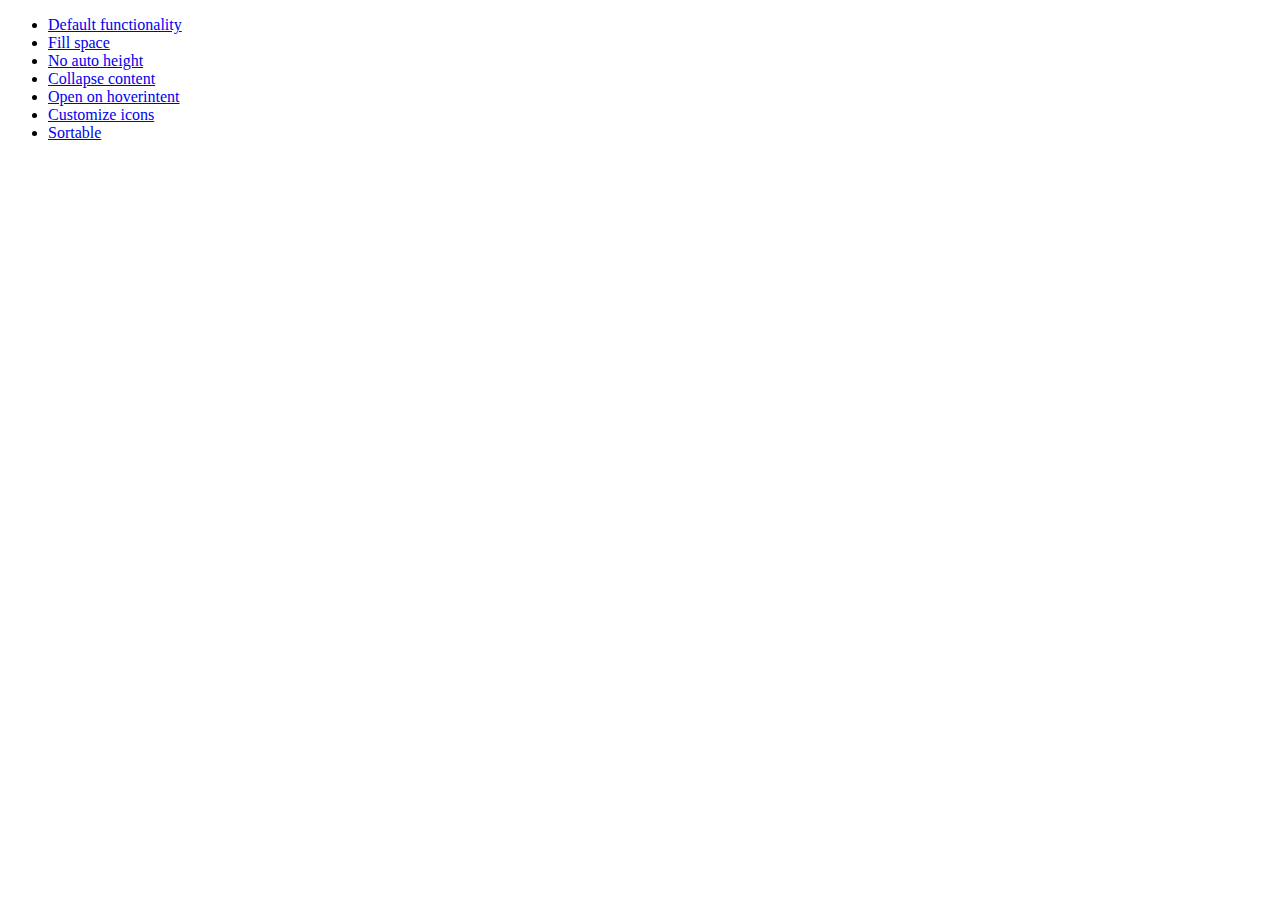
<file: jquery-ui/development-bundle/demos/accordion/index.html>
<!doctype html>
<html lang="en">
<head>
	<meta charset="utf-8">
	<title>jQuery UI Accordion Demos</title>
</head>
<body>

<ul>
	<li><a href="default.html">Default functionality</a></li>
	<li><a href="fillspace.html">Fill space</a></li>
	<li><a href="no-auto-height.html">No auto height</a></li>
	<li><a href="collapsible.html">Collapse content</a></li>
	<li><a href="hoverintent.html">Open on hoverintent</a></li>
	<li><a href="custom-icons.html">Customize icons</a></li>
	<li><a href="sortable.html">Sortable</a></li>
</ul>

</body>
</html>
</file>
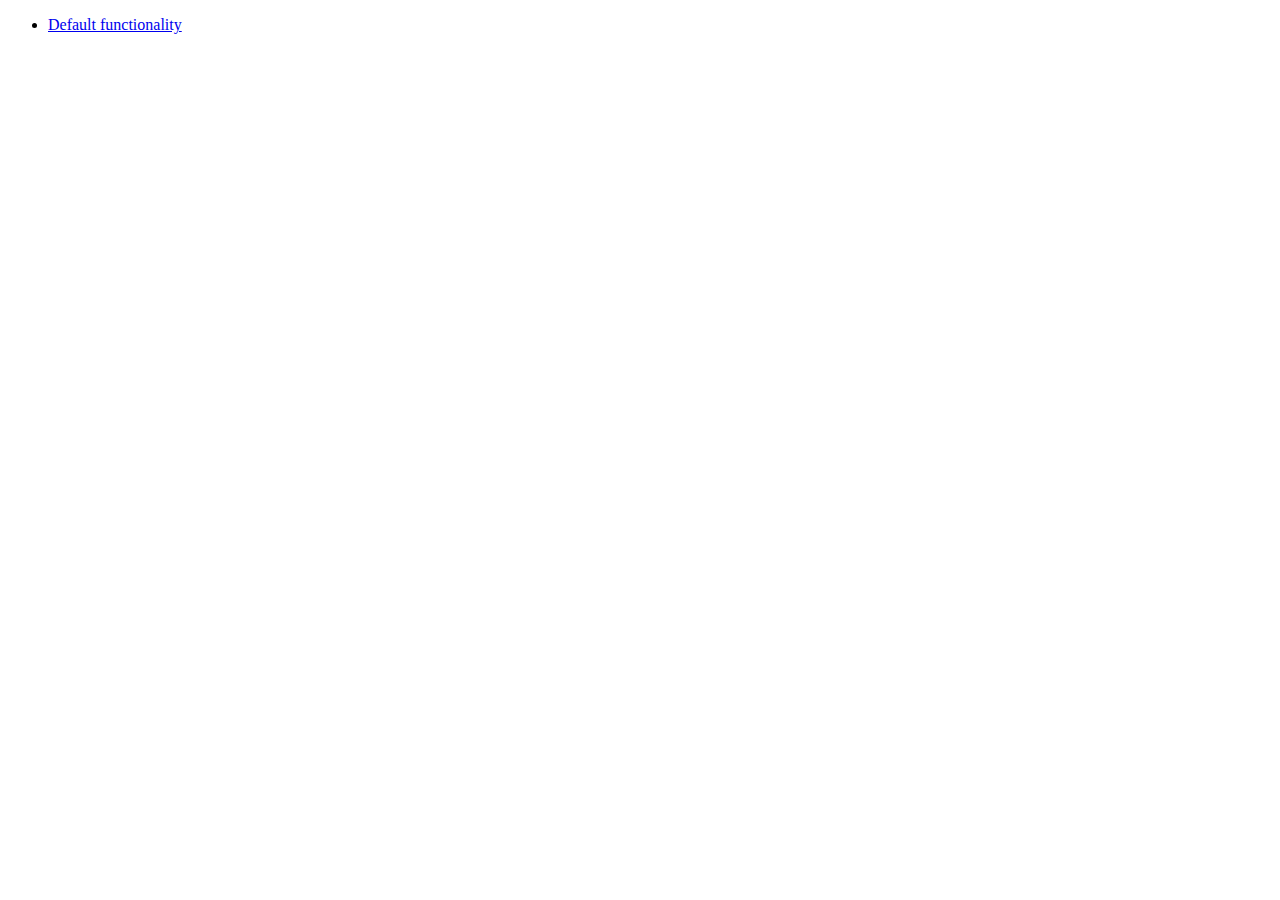
<file: jquery-ui/development-bundle/demos/addClass/index.html>
<!doctype html>
<html lang="en">
<head>
	<meta charset="utf-8">
	<title>jQuery UI Effects Demos</title>
</head>
<body>

<ul>
	<li><a href="default.html">Default functionality</a></li>
</ul>

</body>
</html>
</file>
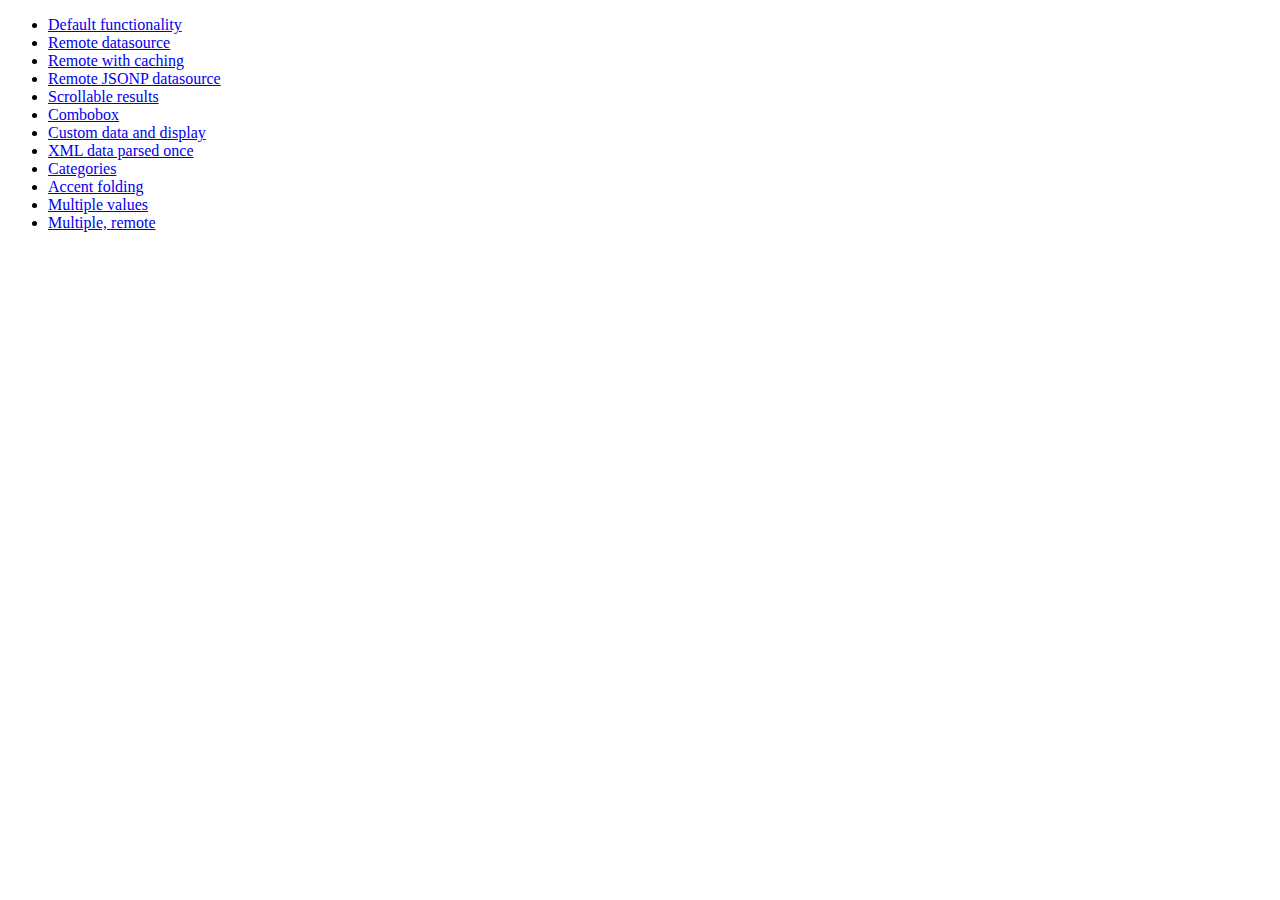
<file: jquery-ui/development-bundle/demos/autocomplete/index.html>
<!doctype html>
<html lang="en">
<head>
	<meta charset="utf-8">
	<title>jQuery UI Autocomplete Demos</title>
</head>
<body>

<ul>
	<li><a href="default.html">Default functionality</a></li>
	<li><a href="remote.html">Remote datasource</a></li>
	<li><a href="remote-with-cache.html">Remote with caching</a></li>
	<li><a href="remote-jsonp.html">Remote JSONP datasource</a></li>
	<li><a href="maxheight.html">Scrollable results</a></li>
	<li><a href="combobox.html">Combobox</a></li>
	<li><a href="custom-data.html">Custom data and display</a></li>
	<li><a href="xml.html">XML data parsed once</a></li>
	<li><a href="categories.html">Categories</a></li>
	<li><a href="folding.html">Accent folding</a></li>
	<li><a href="multiple.html">Multiple values</a></li>
	<li><a href="multiple-remote.html">Multiple, remote</a></li>
</ul>

</body>
</html>
</file>
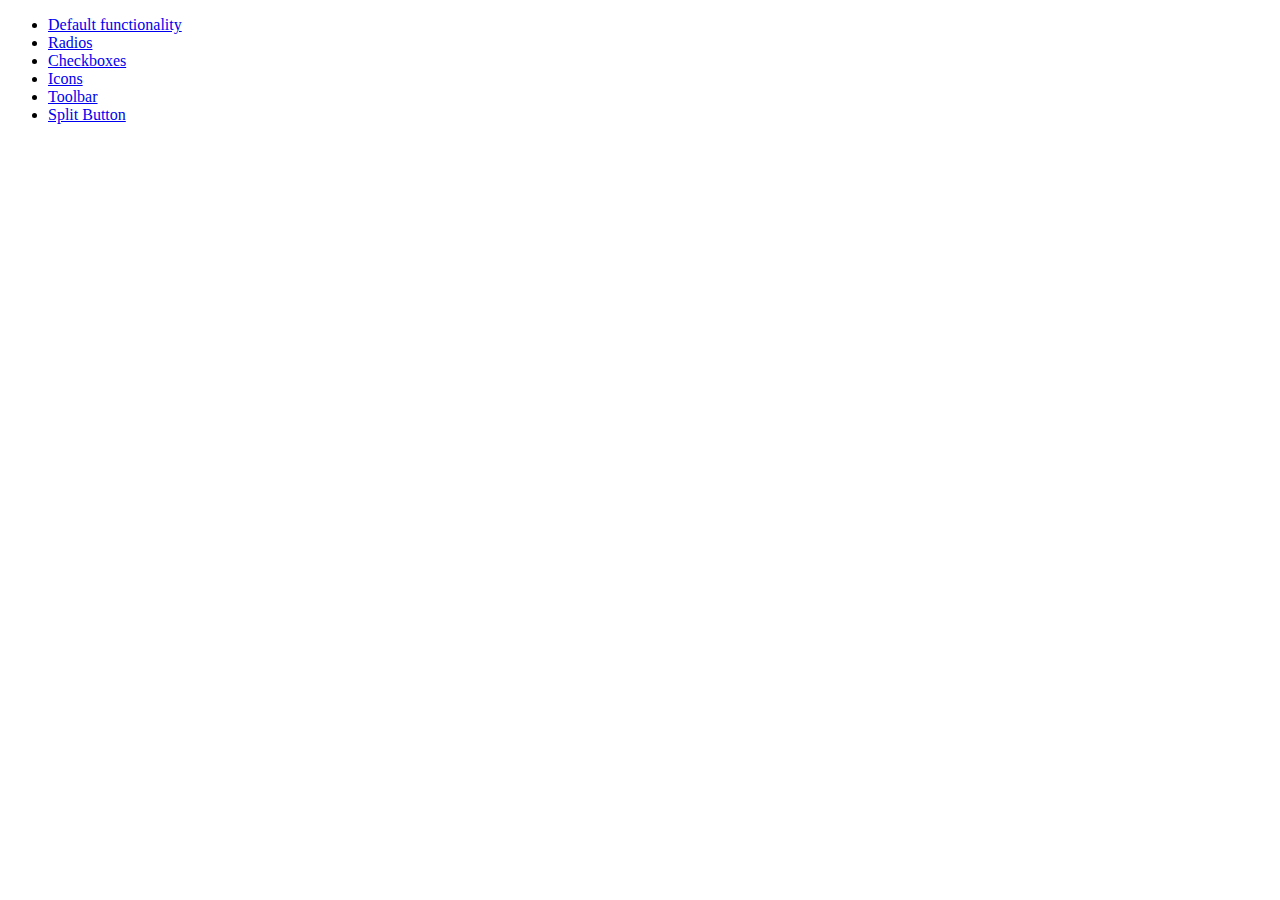
<file: jquery-ui/development-bundle/demos/button/index.html>
<!doctype html>
<html lang="en">
<head>
	<meta charset="utf-8">
	<title>jQuery UI Button Demos</title>
</head>
<body>

<ul>
	<li><a href="default.html">Default functionality</a></li>
	<li><a href="radio.html">Radios</a></li>
	<li><a href="checkbox.html">Checkboxes</a></li>
	<li><a href="icons.html">Icons</a></li>
	<li><a href="toolbar.html">Toolbar</a></li>
	<li><a href="splitbutton.html">Split Button</a></li>
</ul>

</body>
</html>
</file>
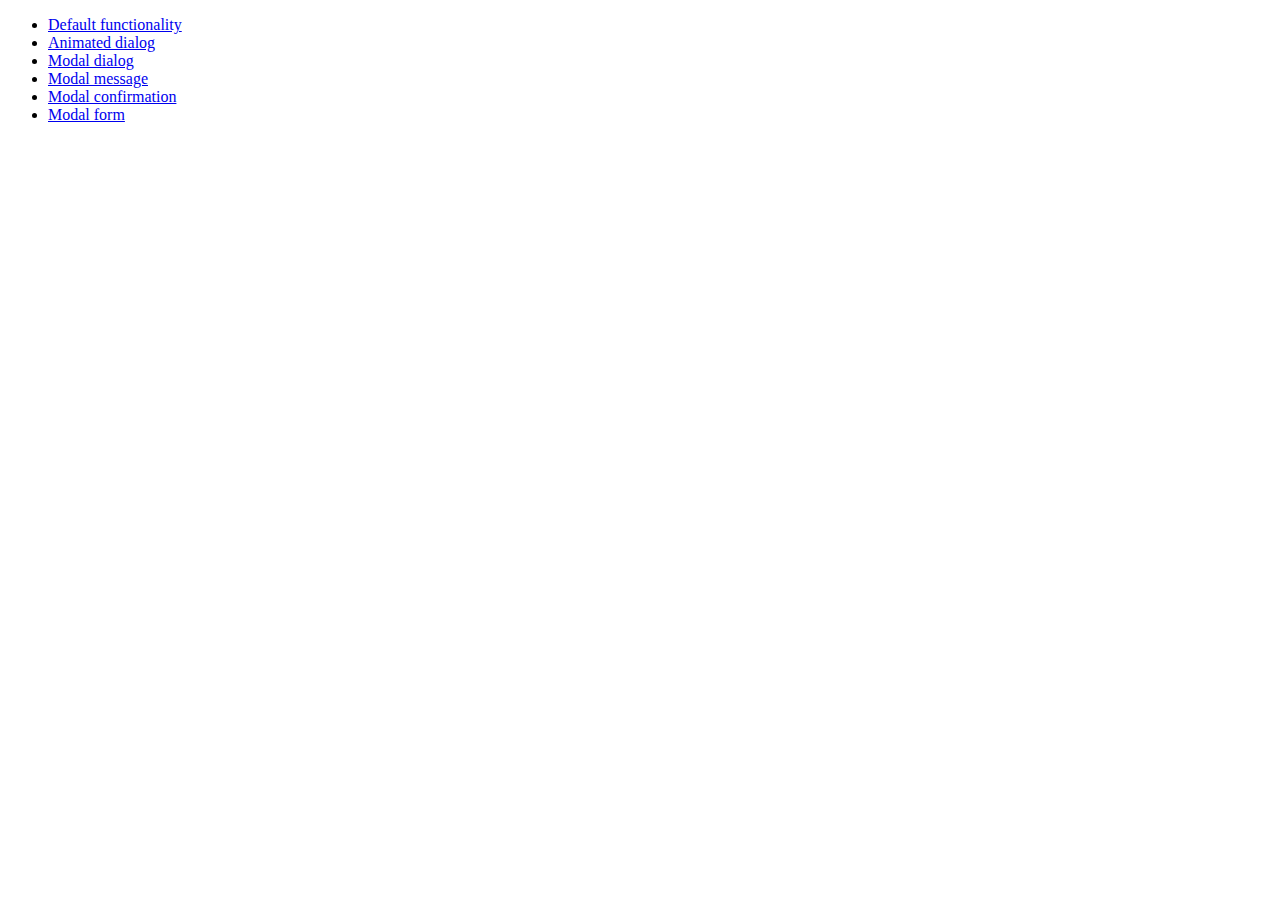
<file: jquery-ui/development-bundle/demos/dialog/index.html>
<!doctype html>
<html lang="en">
<head>
	<meta charset="utf-8">
	<title>jQuery UI Dialog Demos</title>
</head>
<body>

<ul>
	<li><a href="default.html">Default functionality</a></li>
	<li><a href="animated.html">Animated dialog</a></li>
	<li><a href="modal.html">Modal dialog</a></li>
	<li><a href="modal-message.html">Modal message</a></li>
	<li><a href="modal-confirmation.html">Modal confirmation</a></li>
	<li><a href="modal-form.html">Modal form</a></li>
</ul>

</body>
</html>
</file>
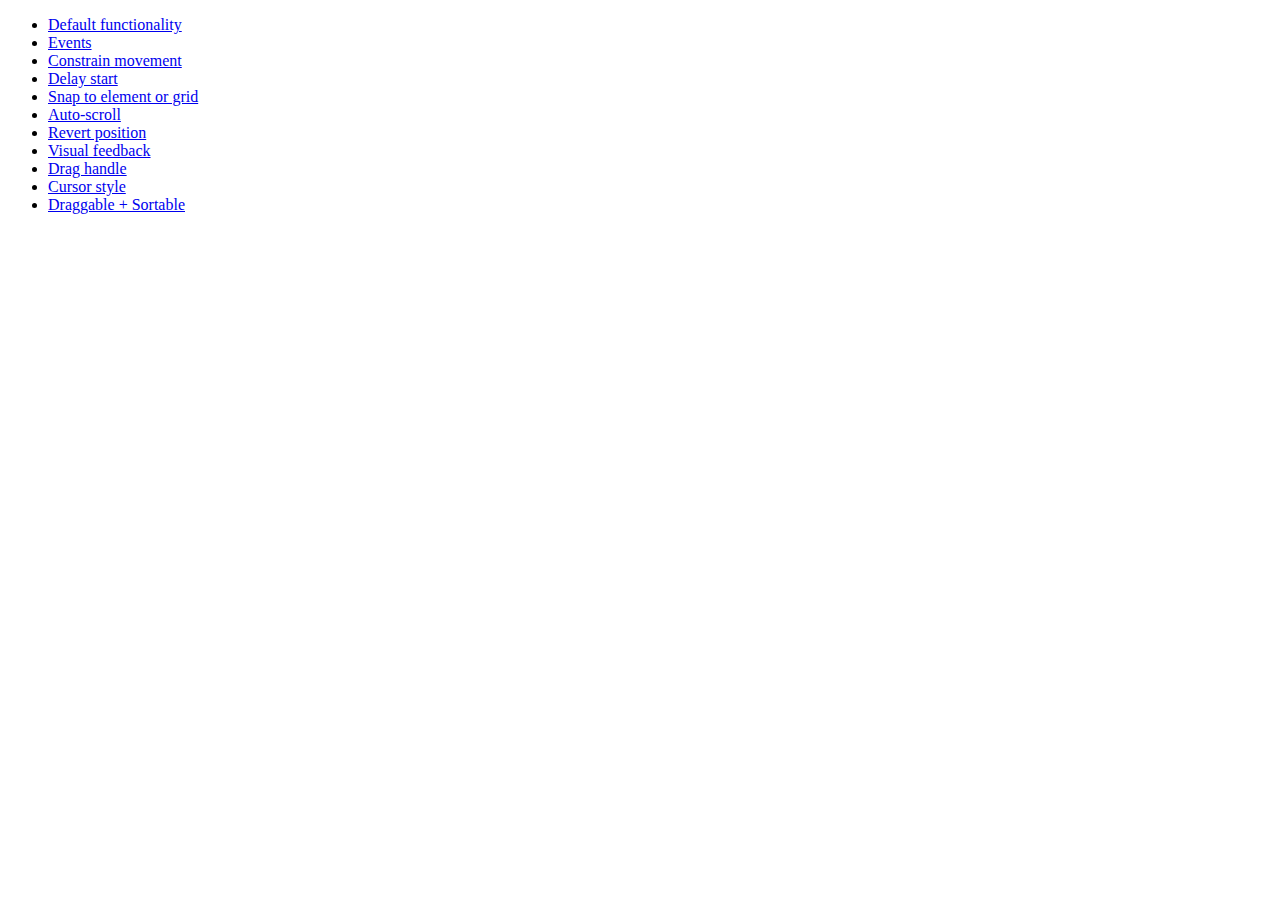
<file: jquery-ui/development-bundle/demos/draggable/index.html>
<!doctype html>
<html lang="en">
<head>
	<meta charset="utf-8">
	<title>jQuery UI Draggable Demos</title>
</head>
<body>

<ul>
	<li><a href="default.html">Default functionality</a></li>
	<li><a href="events.html">Events</a></li>
	<li><a href="constrain-movement.html">Constrain movement</a></li>
	<li><a href="delay-start.html">Delay start</a></li>
	<li><a href="snap-to.html">Snap to element or grid</a></li>
	<li><a href="scroll.html">Auto-scroll</a></li>
	<li><a href="revert.html">Revert position</a></li>
	<li><a href="visual-feedback.html">Visual feedback</a></li>
	<li><a href="handle.html">Drag handle</a></li>
	<li><a href="cursor-style.html">Cursor style</a></li>
	<li><a href="sortable.html">Draggable + Sortable</a></li>
</ul>

</body>
</html>
</file>
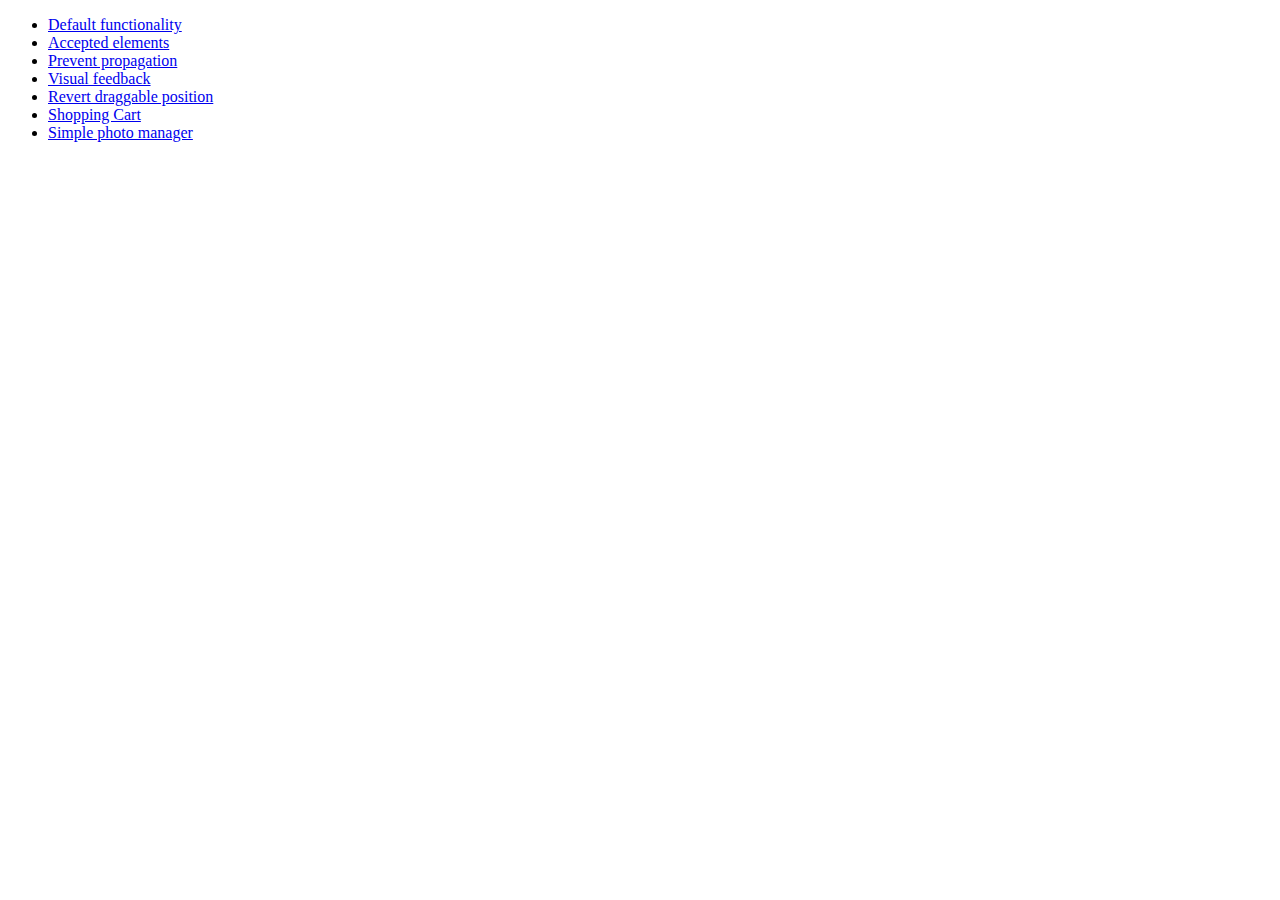
<file: jquery-ui/development-bundle/demos/droppable/index.html>
<!doctype html>
<html lang="en">
<head>
	<meta charset="utf-8">
	<title>jQuery UI Droppable Demos</title>
</head>
<body>

<ul>
	<li><a href="default.html">Default functionality</a></li>
	<li><a href="accepted-elements.html">Accepted elements</a></li>
	<li><a href="propagation.html">Prevent propagation</a></li>
	<li><a href="visual-feedback.html">Visual feedback</a></li>
	<li><a href="revert.html">Revert draggable position</a></li>
	<li><a href="shopping-cart.html">Shopping Cart</a></li>
	<li><a href="photo-manager.html">Simple photo manager</a></li>
</ul>

</body>
</html>
</file>
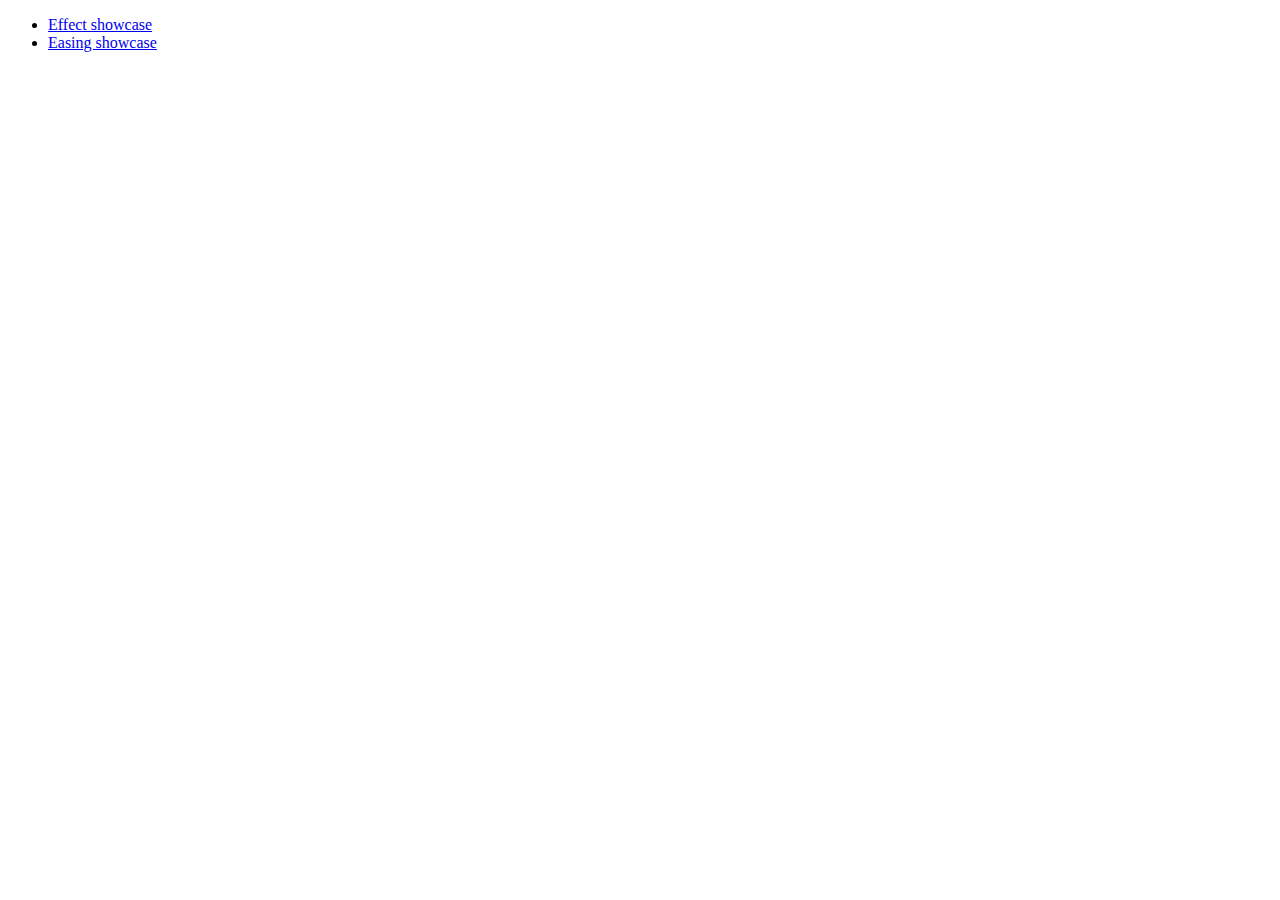
<file: jquery-ui/development-bundle/demos/effect/index.html>
<!doctype html>
<html lang="en">
<head>
	<meta charset="utf-8">
	<title>jQuery UI Effects Demos</title>
</head>
<body>

<ul>
	<li><a href="default.html">Effect showcase</a></li>
	<li><a href="easing.html">Easing showcase</a></li>
</ul>

</body>
</html>
</file>
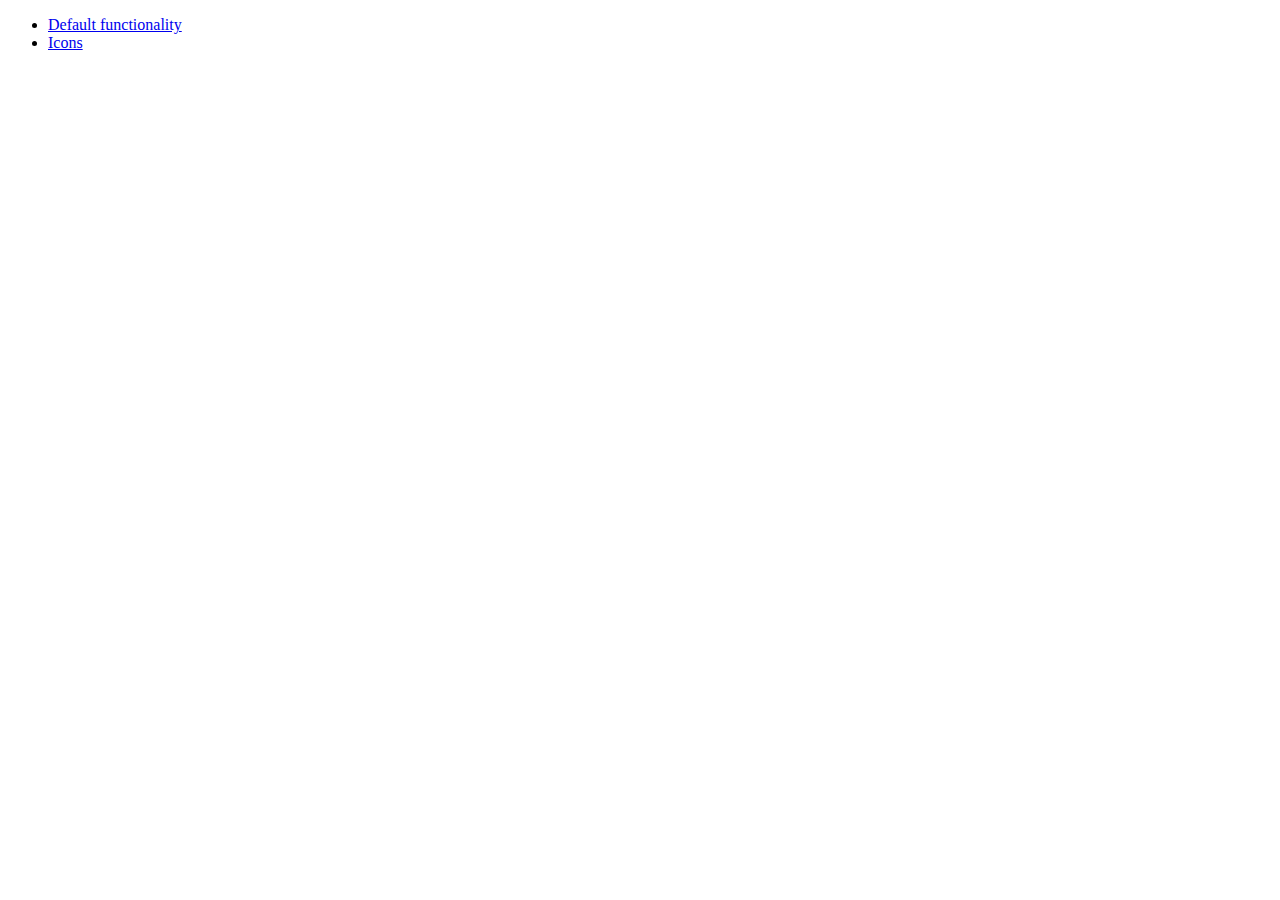
<file: jquery-ui/development-bundle/demos/menu/index.html>
<!doctype html>
<html lang="en">
<head>
	<meta charset="utf-8">
	<title>jQuery UI Menu Demos</title>
</head>
<body>

<ul>
	<li><a href="default.html">Default functionality</a></li>
	<li><a href="icons.html">Icons</a></li>
</ul>

</body>
</html>
</file>
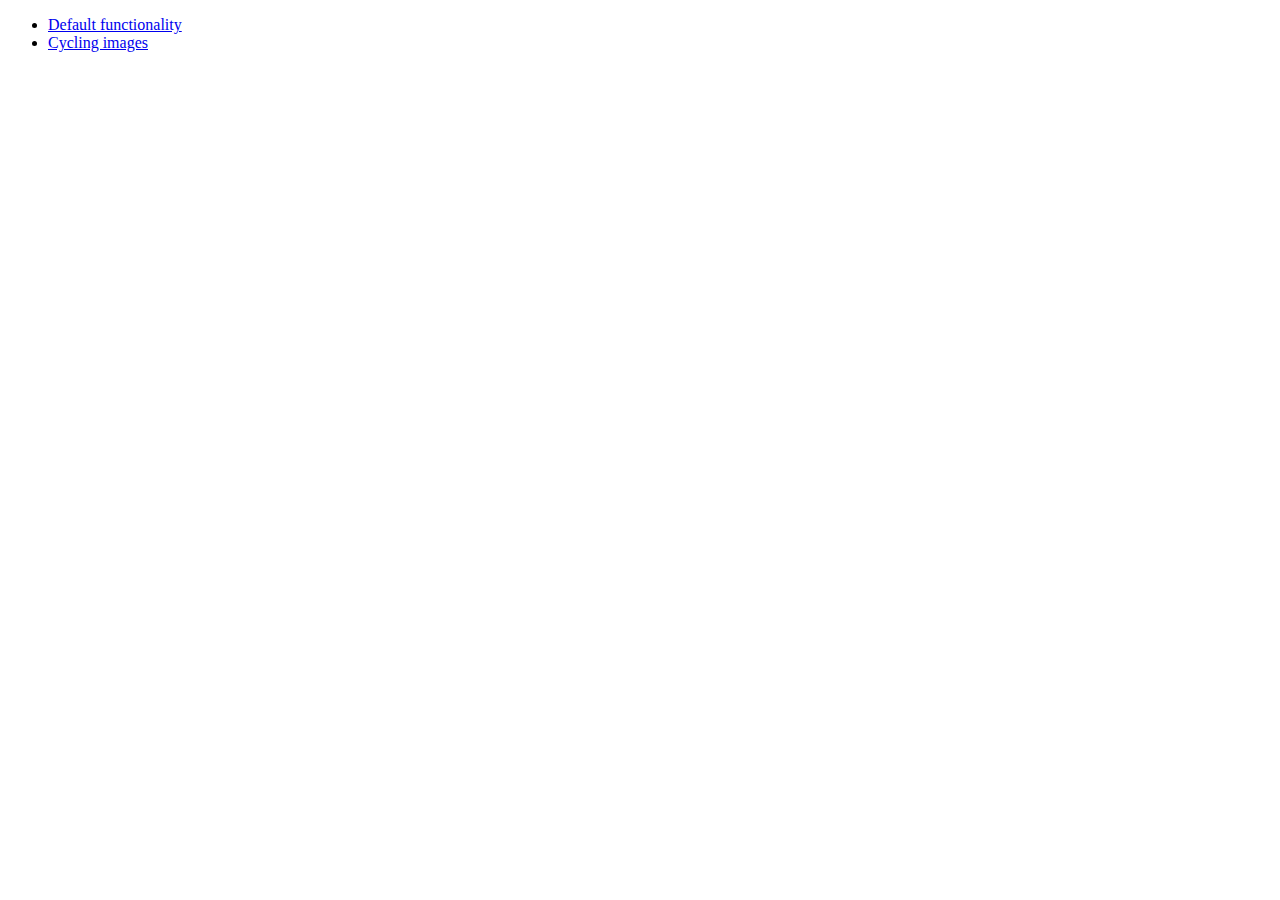
<file: jquery-ui/development-bundle/demos/position/index.html>
<!doctype html>
<html lang="en">
<head>
	<meta charset="utf-8">
	<title>jQuery UI Position Demo</title>
</head>
<body>

<ul>
	<li><a href="default.html">Default functionality</a></li>
	<li><a href="cycler.html">Cycling images</a></li>
</ul>

</body>
</html>
</file>
